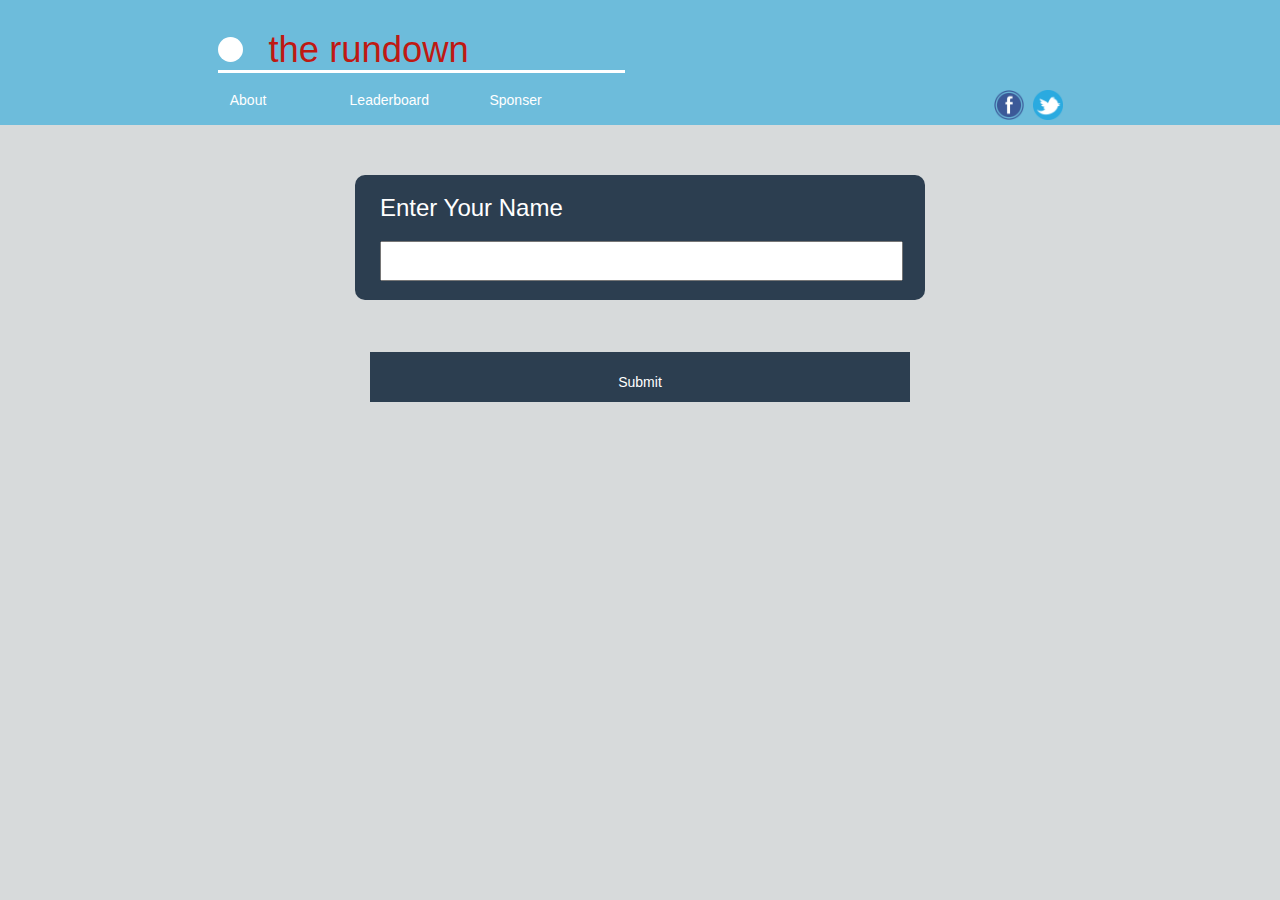
<file: newsquiz-master/index.html>
<!DOCTYPE html>
<html>
    <head>
        <meta name="viewport" content="width=device-width, initial-scale=1">
        <link href="http://maxcdn.bootstrapcdn.com/bootstrap/3.3.1/css/bootstrap.min.css" rel="stylesheet" media="screen" type="text/css">
        <link href="css/style.css" rel="stylesheet" media="screen" type="text/css">
        <link href="../css/mycss.css" rel="stylesheet">
            <link href='http://fonts.googleapis.com/css?family=Courgette' rel='stylesheet' type='text/css'>
        <title>Quiz</title>
            
    </head>
    <body>
        
<div class="row" >
    <div class="col-md-12" id="my-top-bar">
        <div class="row">
            <div class="col-xs-1 col-sm-2 col-md-2"></div>
            <div class="col-xs-9 col-sm-5 col-md-4">
                <h2 class="page-heading">
                    <div class="my-circle"></div>
                    the rundown
                </h2>
            <div class="col-xs-2 col-sm-5 col-md-6">
            </div>
            <!--<div class="col-xs-1 col-md-7"></div>-->
        </div>
    </div>
</div>
<div class="row">
    <div class="col-md-12" id="my-nav-bar">
        <div class="row">
        <div class="col-xs-12 col-md-11">
            <div class="hidden-xs col-sm-2 col-md-2">
                <a href="#"></a>
            </div>
            <div class="col-xs-3 col-sm-2 col-md-1" style="margin-left: 30px;">
                <a href="../aboutme.html">About</a>
            </div>
            <div class="col-xs-3 col-sm-2 col-md-1" style="margin-left: 20px">
                <a href="../leaderboard.html">Leaderboard</a>
            </div>
            <div class="col-xs-3 col-sm-2 col-md-1" style="margin-left: 40px">
                <a href="http://www.fourcornersgrille.com/">Sponser</a>
            </div>
            <div class="hidden-xs col-sm-3 col-md-3">
                <a href="#"></a>
            </div>
            <div class="hidden-xs col-md-1">
                
            </div>
            <div class="hidden-xs col-md-2">
                <a href="https://www.facebook.com/pages/The-Rundown/756993564391454?fref=ts"><img src="../img/facebook.png" class="nav-icon"/></a>
                <a href="https://twitter.com/rundownnow?lang=en"><img src="../img/twitter-icon.png" class="nav-icon"/></a>
            </div>
        </div>
        
        </div>
    </div>
</div>
        <div class="container">
    
        
        <div class="container-fluid">
            <div class="row">
                <div class="col-xs-1 col-md-3"></div>
                <div class="col-xs-10 col-md-6 enter-box">
                    <div class="enter-name"><h3 class="title">Enter Your Name<h3></h3></div>
                    <input class="col-xs-10 col-md-11 example-leaderboard-name name-box" type="text" id="nameInput"  style="color: black;"></div>
                <div class="col-xs-1 col-md-4"></div>
            </div>
            
            <div class="row">
                <div class="col-md-3"></div>
                <div class="col-md-6" id="quiz"></div>
                <div class="col-md-3"></div>
            
            </div>
            <div class="row">
                <div class="col-xs-2 col-md-3"></div>
                <a href="../leaderboard.html" onclick="submitScore()">
                    <div class="col-xs8 col-md-6"><div class="home-nav-box">Submit</div></div>
                </a>
                <div class="col-xs-2 col-md-3"></div>
            </div>
        </div>
        </div>
        
        <script src="js/jquery.js" type="text/javascript"></script>
            <!--Firebase-->
    <script src='https://cdn.firebase.com/js/client/2.2.1/firebase.js'></script>
            <!--firbase leaderboard-->
        <script src="../js/myjs.js"></script>
            <script src="js/tabletop.js" type="text/javascript"></script>
            <script src="js/script.js" type="text/javascript"></script>
            
            
            <script type="text/javascript">
                var quiz = jQuery('#quiz').quiz('https://docs.google.com/spreadsheets/d/1WdXz3g4zdmeL6TTKSg68KqnlPBb6xl8Hh_vN1eMEJD4/pubhtml'); //your published spreadsheet key or URL goes here
            </script>
            
            <script>
  (function(i,s,o,g,r,a,m){i['GoogleAnalyticsObject']=r;i[r]=i[r]||function(){
  (i[r].q=i[r].q||[]).push(arguments)},i[r].l=1*new Date();a=s.createElement(o),
  m=s.getElementsByTagName(o)[0];a.async=1;a.src=g;m.parentNode.insertBefore(a,m)
  })(window,document,'script','//www.google-analytics.com/analytics.js','ga');

  ga('create', 'UA-61579035-1', 'auto');
  ga('send', 'pageview');

</script>

    </body>
</html>
</file>
<file: newsquiz-master/css/style.css>
.possible_answer  {
    padding: .75em;
    background-color:  #4C80CC;
}

.possible_answer:hover {
	background-color: #7092FF;
	cursor: pointer;
    font-weight: bold;
}

.correct-answer, .wrong-answer {
	opacity: .75;
	cursor: pointer;
}

.wrong-answer {
	background: #FF8362;	
}

.correct-answer {
    background: #62DA97;
}

.selected {
    opacity: 1;
}

.selected:hover, .correct-answer:hover, .wrong-answer:hover {
	opacity: 1;
}

.how_you_did {
	text-align: center;
	padding: 1em;
	background-color: #7092FF;
	font-weight: bold;
	font-size: 1.25em;
	-webkit-box-shadow: 0px 7px 5px rgba(50, 50, 50, 0.65);
	-moz-box-shadow:    0px 7px 5px rgba(50, 50, 50, 0.65);
	box-shadow:         0px 7px 5px rgba(50, 50, 50, 0.65);
}

/*multimedia styling*/

img, .youtube {
	margin-bottom: 1em;
	min-height: 200px;
	max-height: 200px;
}

.possible_answer img {
	max-height: 24em;
}

.question img, .revealed_answer img, .selected img, .correct-answer img, .wrong-answer img {
    max-height: 24em;
    display: block;
}

.videoembed {
    position: relative;
    padding-bottom: 56.25%;
    padding-top: 30px;
    height: 0;
    overflow: hidden;
}

.videoembed iframe, .videoembed object, .videoembed embed {
    position: absolute;
    top: 0;
    left: 0;
    height: 100%;
    width: 100%;
}
.quiz-frame iframe {
    height: 550px;
    width: 300px;
}
</file>
<file: css/mycss.css>
body {
    background-color: #D7DADB;
    font-family: helvetica;
    color: white;
}

td {
    border-top: solid 1px white;
    padding-top: 5px;
    padding-left: 50px;
    font-size: 17px;
}

tr {
    border-top: solid 1px white;
}

a {
    color: white;
}
a:hover {
    color: #337ab7;
    text-decoration: none;
}

#my-top-bar {
    background-color: #6DBCDB;
    height: 80px;
    
    padding-top: 10px;
}
#my-nav-bar {
    background-color: #6DBCDB;
    height: 45px;
    padding-top: 5px;
    font-size: 14px;
    font-family: Arial;
    padding-top: 10px;
    
}
img, .nav-icon{
    min-height: 0px;
    height: 30px;
    margin: 0px 0px 5px 5px;
}
    
.enter-box{
    /*background-color: #6DBCDB;*/
    background-color: #2C3E50;
    margin-top: 50px;
    padding: 0px 0px 0px 0px;
    height: 125px;
    border-radius: 10px;
}
.enter-name{
    margin: 20px 0px 0px 25px;
}
.name-box{
    margin: 0px 0px 50px 25px ;
    height: 40px;
}
.glyphicon {
    color: white;
    font-size: 18px;
}
.page-heading {
    color: #BF1913;
    font-size: 2.6em;
    /*margin: 15px 0px 0px 30px;*/
    border-bottom: 3px solid white;
    /*font-family: 'Courgette', cursive;*/
    font-family: 'Open Sans', sans-serif;
}

.my-circle {
    border-radius: 50%;
    width: 25px;
    height: 25px;
    background-color: white;
    display: inline-block;
    margin-right: 15px;
}

.fb-button{
    background-color: #3b5998;
    height: 75px;
    margin: 100px 0px 0px 0px;
    min-width: 300px;
}

.email-button{
    background-color: #ADD8E6;
    height: 75px;
    margin: 0px 0px 0px 0px;
    min-width: 300px;
}

.big-words {
    font-size: 25px;
    color: white;
    margin: 50px 0px 50px 0px;
}
.sign-in {
    color: white;
    margin-top: 100px;
}
.home-nav-box {
    height: 50px;
    background-color: #2C3E50;
    margin: 50px 0px 50px 0px;
    text-align: center;
    color: white;
    padding: 20px 0px 0px 0px;
    
}
.leaderboard-input{
    color: black;
}

.login-input{
    color: black;
    
}
.player-box{
    width: 150px;
    font-size: 20px;
    text-align: center;

}
.score-box{
    width: 150px;
    font-size: 20px;
    text-align: center;
}


.leaderboard-style{
    margin: 50px 0px 0px 0px;
    border: solid 1px white;
    padding: 5px 5px 5px 5px;
    background-color: #6DBCDB;
    border-radius: 10%;
}
.leaderboard-title{
    font-size: 2em;
    
}
.possible_answer{
    background-color: #2C3E50;
}
.possible_answer:hover{
    background-color: #46637F;
}
.about-text{
    
    font-size: 20px;
}
.about-box{
    background-color:  #6DBCDB;
    border-radius: 8%;
    margin: 50px 0px 0px 0px;
    padding: 25px 25px 25px 25px;
}
.how_you_did {
    background-color: #46637F;
}

.logo-box {
    
    width: 500px;
}
.wrong-answer {
	background: #FF8362;	
}

.correct-answer {
    background: #62DA97;
}
.show {
    background-color: #6DBCDB;
    padding: 5px 5px 5px 10px;
    border-radius: 10px;
    margin: 20px 0px 20px 0px;
}
</file>
